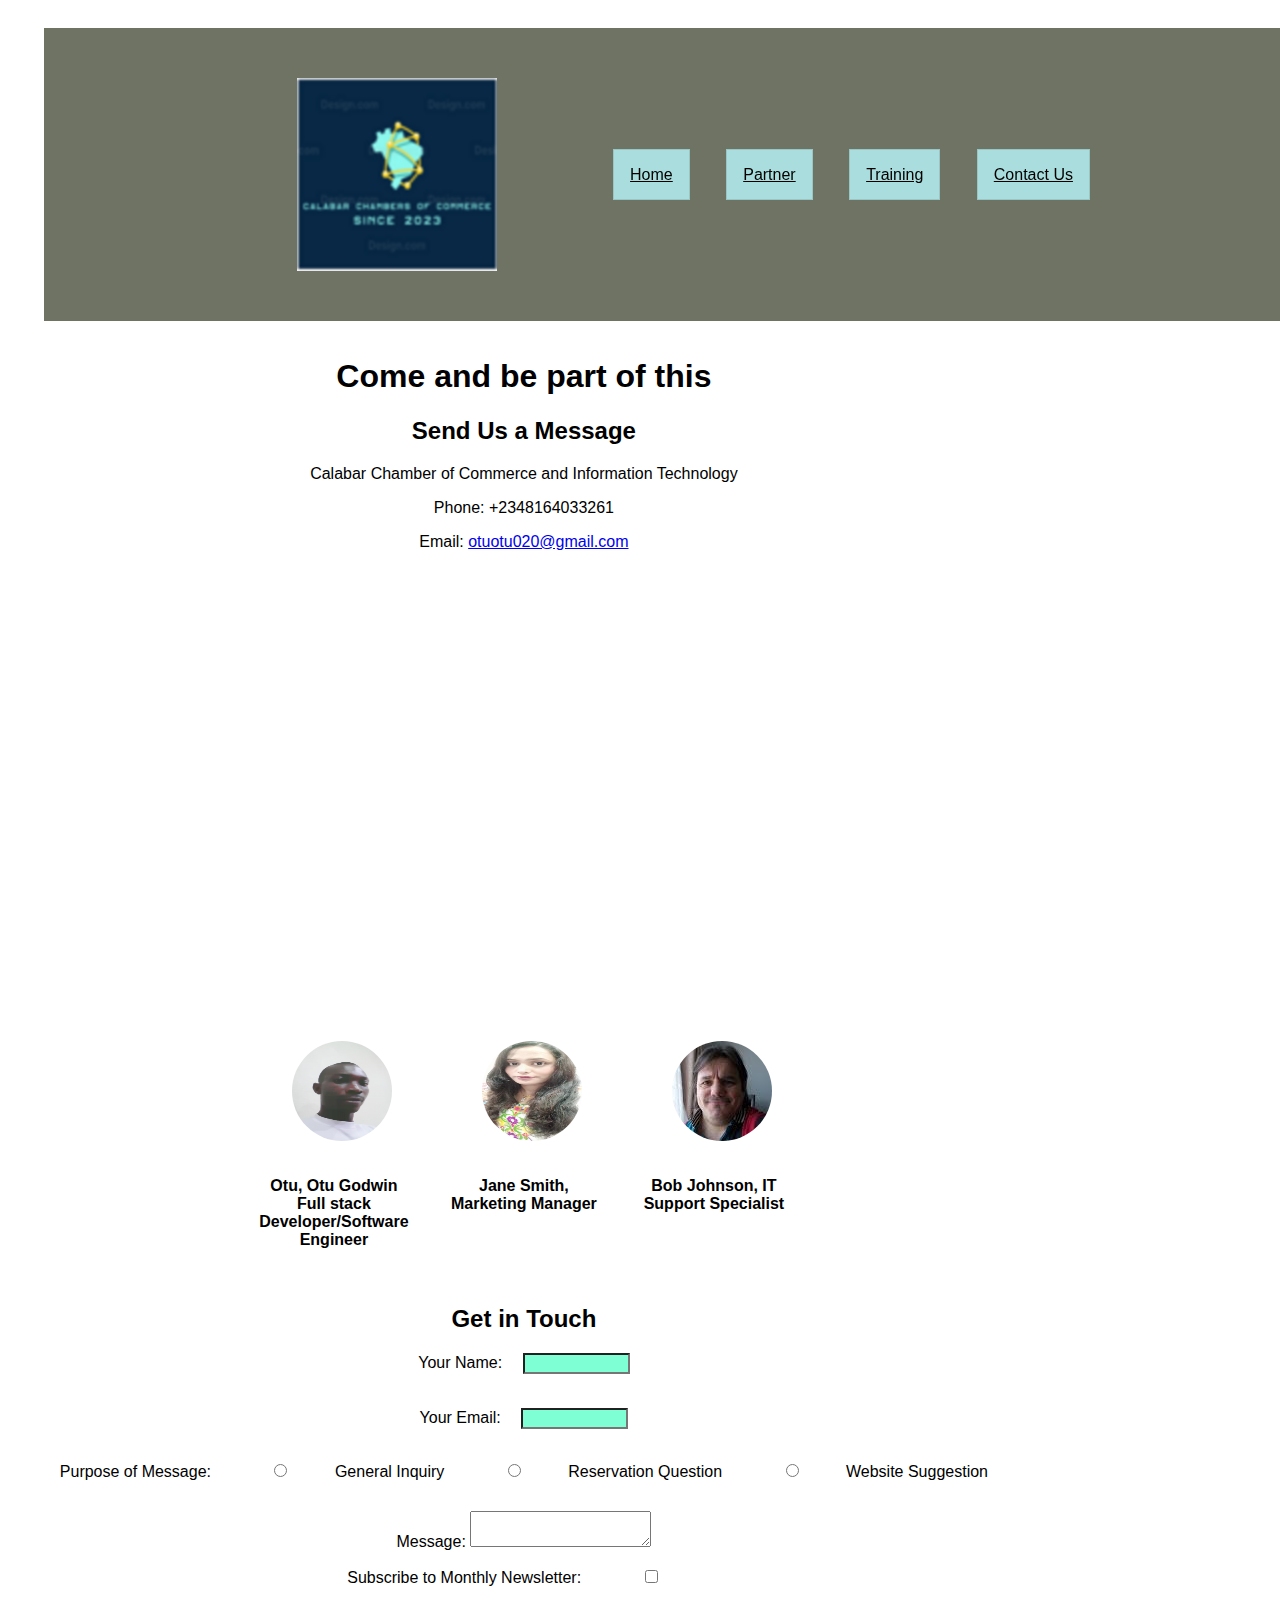
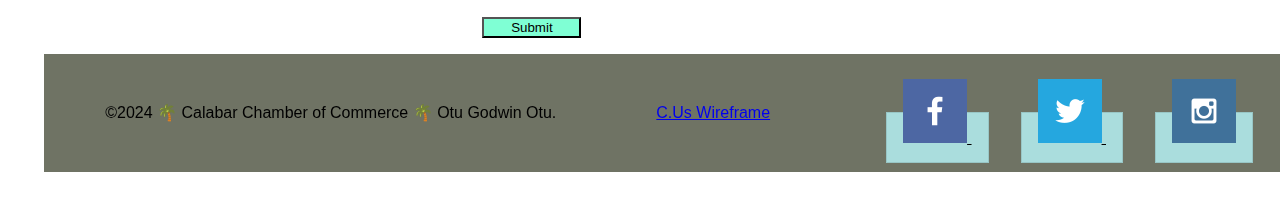
<file: week01/chamber-site-plan.html>
<!DOCTYPE html>
<html lang="en-US">
<head>
        <meta charset="UTF-8">
        <!-- <meta name="viewport" content="width=device-width, initial-scale=1.0"> -->
        <title>Otu Godwin | WDD 130</title>
        <meta name="description" content="Chambers of commerce and Information Technology">
        <meta name="author" content="Otu Godwin">
        
        <link rel="stylesheet" href="styles/chamber.css">

</head>
<body>
        <header>
            <img src="images/chambers.png" alt="chamber">
            <nav>
              <a href="wwr/index.html">Home</a>
              <a href="#">Partner</a>
              <a href="wwr/trips.html">Training</a>
              <a href="#">Contact Us</a>
            </nav>
        </header>
        <main>
            <h1>Come and be part of this</h1>

            <h2>Send Us a Message</h2>

            <p>Calabar Chamber of Commerce and Information Technology</p>
            <p>Phone: +2348164033261</p>
            <p>Email: <a href="mailto:">otuotu020@gmail.com</a></p>
            <div class="map">
                <iframe src="https://www.google.com/maps/embed?pb=!1m18!1m12!1m3!1d127191.40052763844!2d8.314666223181323!3d4.984254830538394!2m3!1f0!2f0!3f0!3m2!1i1024!2i768!4f13.1!3m3!1m2!1s0x1067862eeaabcc29%3A0xa2b8722fb5b0b458!2sCalabar%2C%20Cross%20River!5e0!3m2!1sen!2sng!4v1716475043927!5m2!1sen!2sng" width="600" height="450"" allowfullscreen="" loading="lazy" referrerpolicy="no-referrer-when-downgrade"></iframe>

            </div>

            <div class="employee-profiles">
                <div class="profile">
                  <img src="images/employer.png" alt="Employee 1">
                  <p>Otu, Otu Godwin <span>Full stack Developer/Software Engineer</span></p>
                </div>
                <div class="profile">
                  <img src="images/employee.png" alt="Employee 2">
                  <p>Jane Smith, <span>Marketing Manager</span></p>
                </div>
                <div class="profile">
                  <img src="images/employers.png" alt="Employee 3">
                  <p>Bob Johnson, <span>IT Support Specialist</span></p>
                </div>
              </div>

<form>
  <h2>Get in Touch</h2>
  <label for="name">Your Name:</label>
  <input type="text" id="name" name="name"><br><br>

  <label for="email">Your Email:</label>
  <input type="email" id="email" name="email"><br><br>

  <label for="purpose">Purpose of Message:</label>
  <input type="radio" id="general-inquiry" name="purpose" value="General Inquiry">
  <label for="general-inquiry">General Inquiry</label>
  <input type="radio" id="reservation-question" name="purpose" value="Reservation Question">
  <label for="reservation-question">Reservation Question</label>
  <input type="radio" id="website-suggestion" name="purpose" value="Website Suggestion">
  <label for="website-suggestion">Website Suggestion</label><br><br>

  <label for="message">Message:</label>
  <textarea id="message" name="message"></textarea><br><br>

  <label for="subscribe">Subscribe to Monthly Newsletter:</label>
  <input type="checkbox" id="subscribe" name="subscribe"><br><br>

  <input type="submit" value="Submit">
</form>

    </main>  
    <footer> 
       <p>&copy;2024 🌴 Calabar Chamber of Commerce 🌴 Otu Godwin Otu.</p>
        <a href="https://wireframe.cc/bp73e4">C.Us Wireframe </a>
       <nav class="sociallink">
        <a href="https://facebook.com" target="_blank">
            <img src="images/facebook.png" alt="Facebook">
        </a>
        <a href="https://twitter.com" target="_blank">
            <img src="images/twitter.png" alt="Twitter">
        </a>
        <a href="https://instagram.com" target="_blank">
            <img src="images/instagram.png" alt="Instagram">
        </a>
       </nav>
    </footer>
</body>
     
</html>
</file>
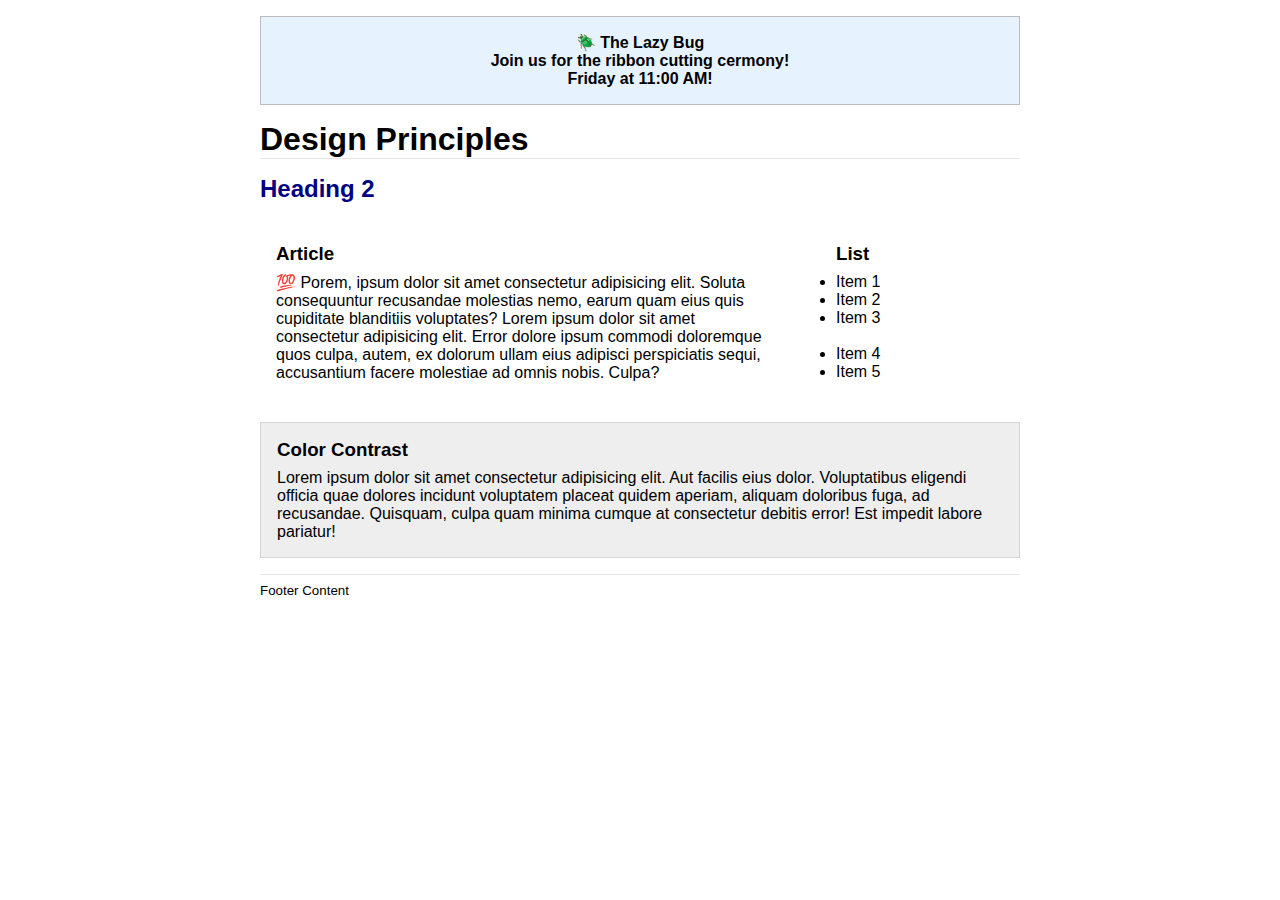
<file: week02/design.html>
<!DOCTYPE html>
<html lang="en">
<head>
    <meta charset="UTF-8">
    <meta name="viewport" content="width=device-width, initial-scale=1.0">
    <title>Document</title>

    <link href="styles/design.css" rel="stylesheet">

</head>
<body>
    <header>
        <div class="banner">🪲 The Lazy Bug<br>Join us for the ribbon cutting cermony!<br>Friday at 11:00 AM!</div>
        <h1>Design Principles</h1>
    </header>
    <main>
        <h2>Heading 2</h2>
        <section>
            <h3>Article</h3>
            <article>
                <p>💯 Porem, ipsum dolor sit amet consectetur adipisicing elit. Soluta consequuntur recusandae molestias nemo, earum quam eius quis cupiditate blanditiis voluptates? Lorem ipsum dolor sit amet consectetur adipisicing elit. Error dolore ipsum commodi doloremque quos culpa, autem, ex dolorum ullam eius adipisci perspiciatis sequi, accusantium facere molestiae ad omnis nobis. Culpa?</p>
            </article>
        </section>
        <section>
            <h3>List</h3>
            <ul>
                <li>Item 1</li>
                <li>Item 2</li>
                <li>Item 3<br><br></li>
                <li>Item 4</li>
                <li>Item 5</li>
            </ul>
        </section>
        <div class="callout">
            <h3>Color Contrast</h3>
            <p>Lorem ipsum dolor sit amet consectetur adipisicing elit. Aut facilis eius dolor. Voluptatibus eligendi officia quae dolores incidunt voluptatem placeat quidem aperiam, aliquam doloribus fuga, ad recusandae. Quisquam, culpa quam minima cumque at consectetur debitis error! Est impedit labore pariatur!</p>
        </div>
    </main>
    <footer>
        Footer Content
    </footer>
    
</body>
</html>
</file>
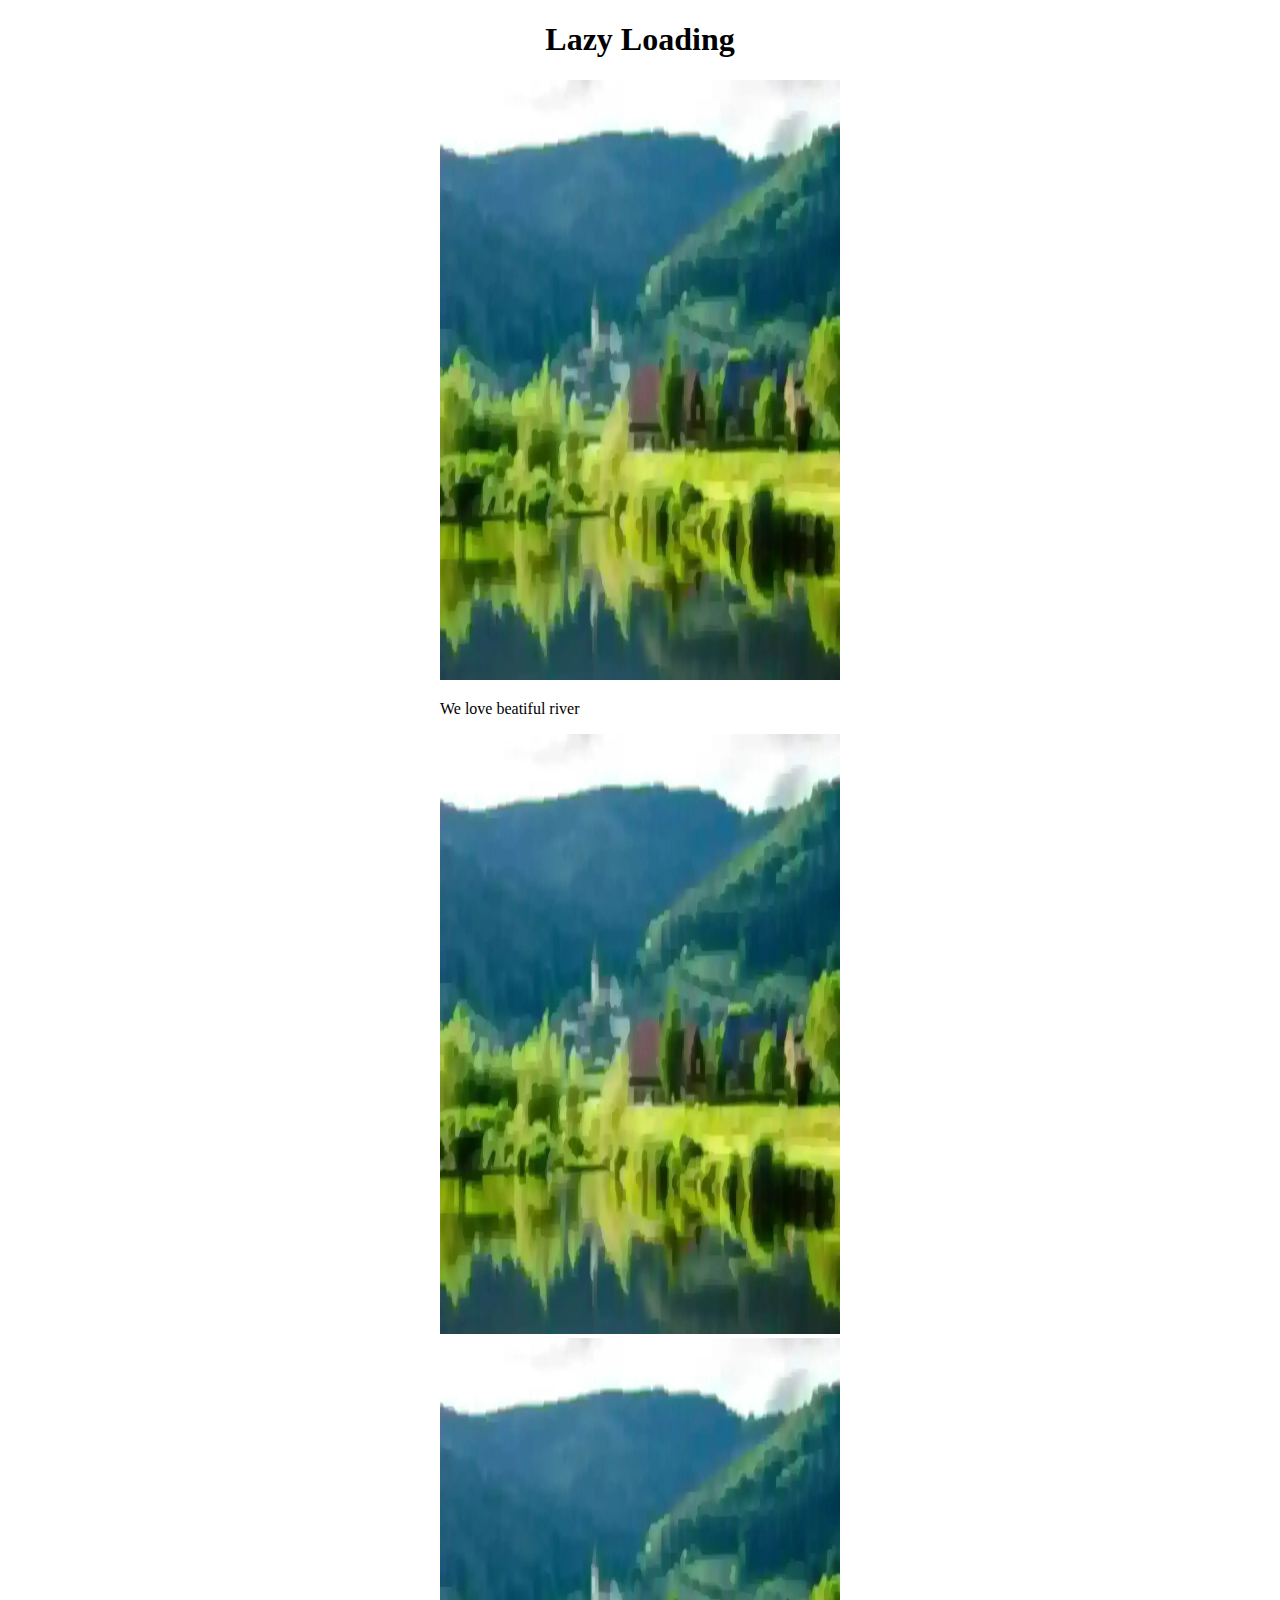
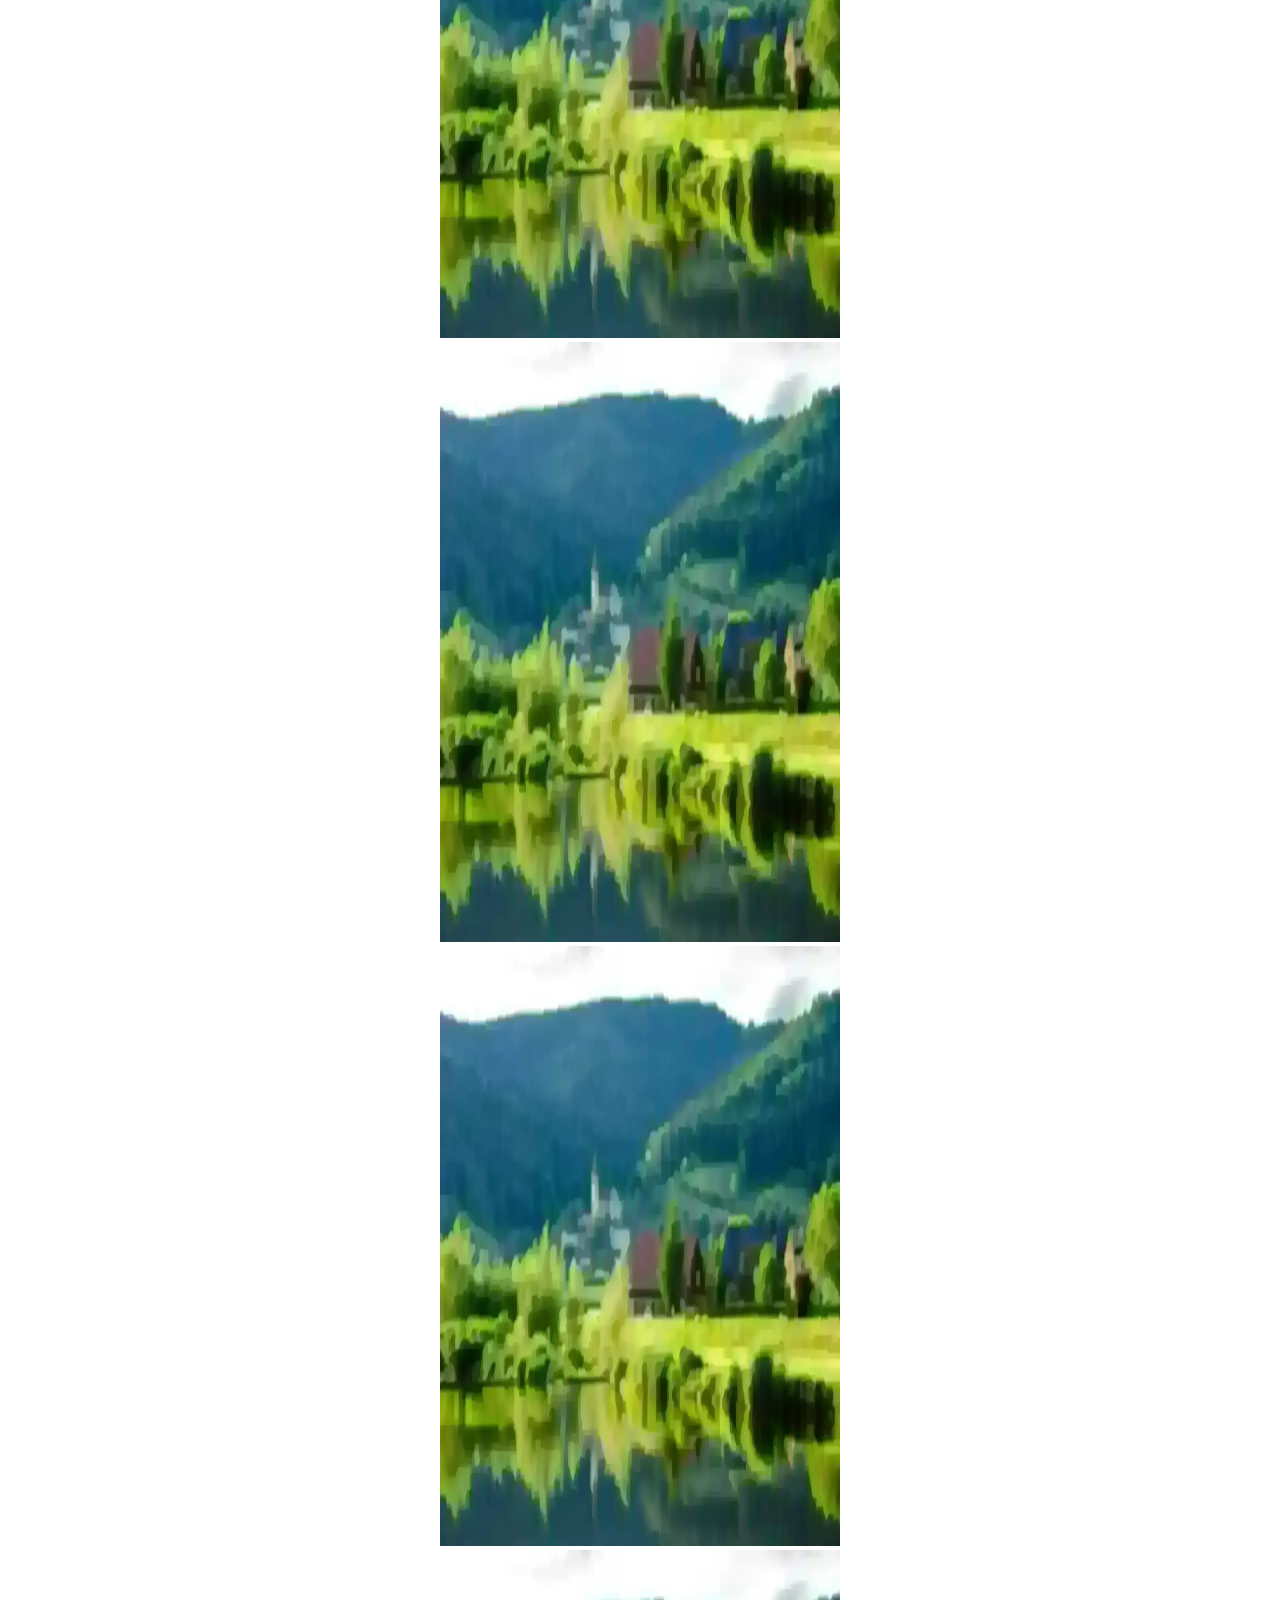
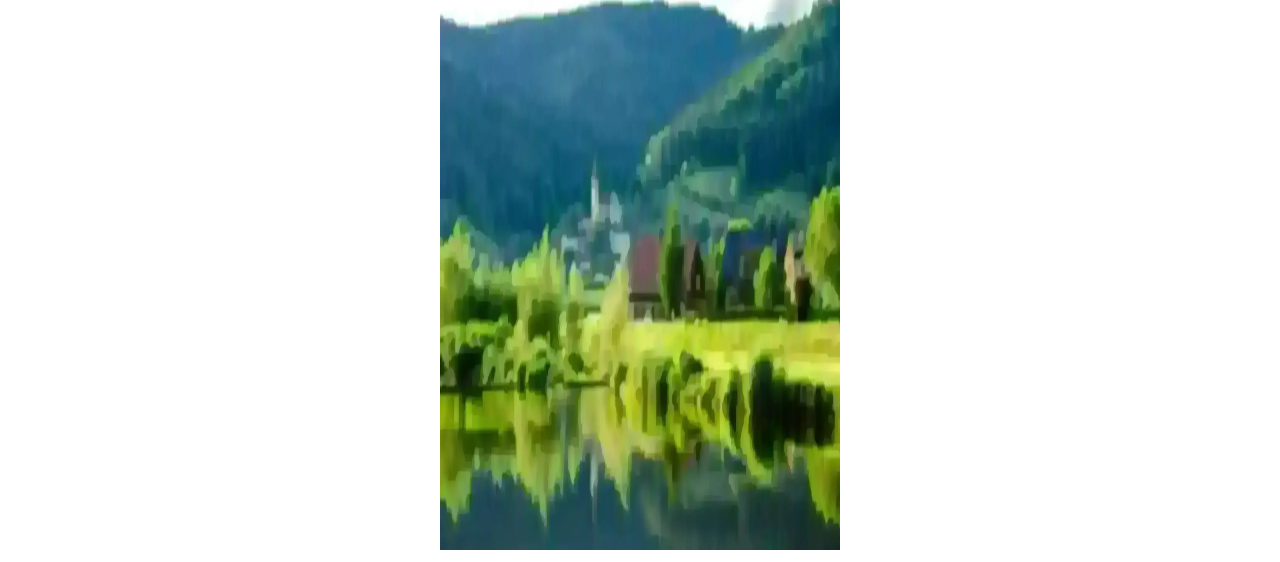
<file: week03/lazyload.html>
<!DOCTYPE html>
<html lang="en">
<head>
    <meta charset="UTF-8">
    <meta name="viewport" content="width=device-width, initial-scale=1.0">
    <title>Lazy Loading</title>
    <link rel="stylesheet" href="styles/lazyload.css">
</head>
<body>
    <header>
        <h1>Lazy Loading</h1>
    </header>

    <main>
    <picture>
        <img src="images/landscape.webp" alt="landscape image" loading="lazy" 
        width="400" height="600">
    </picture>
    <p>We love beatiful river</p>
    <picture><img src="images/landscape.webp" alt="landscape image" 
        loading="lazy" width="400" height="600"></picture>
    <picture><img src="images/landscape.webp" alt="landscape image" 
        loading="lazy" width="400" height="600"></picture>
    <picture><img src="images/landscape.webp" alt="landscape image" 
        loading="lazy" width="400" height="600"></picture>
    <picture><img src="images/landscape.webp" alt="landscape image" 
        loading="lazy" width="400" height="600"></picture>
    <picture><img src="images/landscape.webp" alt="landscape image" 
        loading="lazy" width="400" height="600"></picture>


        
    </main>
</body>
</html>
</file>
<file: week01/styles/chamber.css>
@import url('https://fonts.googleapis.com/css2?family=Sedan+SC&display=swap');

body {
  font-family: var(--paragraph-font);
  max-width: 960px;
  padding: 20px;
}

    :root {
        --primary-color: #063970;
        --secondary-color: #f85e00;
        --accent1-color: #ffb563;
        --accent2-color: #918450;
     
        --heading-font: "Sedan SC", serif;
        --paragraph-font: "Sedan SC", serif;
     
        --nav-background-color: #063970;
        --nav-link-color: #f85e00;
        --nav-hover-link-color: #ffb563;
        --nav-hover-background-color: #918450;
     }
     
     .hero img {
      display: block;
      width: 400%;
      height: auto;
}


.hero {
    width: 29em;
    text-align: center;
    position: relative;
    display: grid;
    justify-content: center;
    justify-items: center;
  
  }
  
article {
  position: absolute;
  top: 200px;
  left: 800px;
  float: right;
  border: 1px solid steelblue;
  padding: 2px; 
  box-shadow: 0 0 30px gray;
  margin: 1rem;
  width: 20000;
  height: auto;
  padding: 1rem;
  background-color: #add;
  color: #000;
}

figure {
  flex-wrap: wrap;
}

.hero h1 {
  position: absolute;
  top: 200px;
  left: 640px;
  border: 1px solid steelblue;
  padding: 2px; 
  box-shadow: 0 0 30px gray;
  margin: 1rem;
  width: 900;
  height: auto;
  padding: 1rem;
  background-color: #add;
  color: #000;
}


main img {
  width: 600px;
  height: auto;
  margin: 0 0 1rem 1rem;

}

header {
  background-color: #6f7364;
  padding: 50px 70px;
  margin-top: 01px; 
  display: grid;
  justify-content: space-around;
  align-items: center;
  display: flex;
  justify-content: center;
  align-content: start;
  gap: 100px;
  width: 1175px;
  height: auto;
  margin: 0 0 1rem 1rem;

}

nav a {
  margin: 1rem;
  border: 1px solid rgba(0,0,0,.1);
  padding: 1rem;
  background-color: #add;
  color: #000;
  box-sizing: border-box;
}

figure {
  background-color: #6f7364;
  padding: 50px 70px;
  margin-top: 01px; 
  display: flex;
  justify-content: space-around;
  align-items: center;
  display: flex;
  justify-content: center;
  align-content: start;
  gap: 100px;
  width: 600px;
  height: auto;
  margin: 0 0 1rem 1rem;
  
}

section {
  background-color: #6f7364;
  padding: 50px 70px;
  margin-top: 01px; 
  display: flex;
  justify-content: space-around;
  align-items: center;
  display: flex;
  justify-content: center;
  align-content: start;
  gap: 1px;
  width: 600px;
  height: auto;
  margin: 0 0 1rem 1rem

}

footer {
  background-color: #6f7364;
  padding: 25px 50px;
  margin-top: 200px;
  display: flex;
  justify-content: space-around;
  align-items: center;
  display: flex;
  justify-content: end;
  align-content: end;
  justify-content: end;
  align-content: end;
  gap: 100px;
  width: 1175px;
  height: auto;
  margin: 0 0 1rem 1rem;

}

  
.employee-profiles {
  display: flex;
  flex-wrap: wrap;
  justify-content: center;
}

.profile {
  margin: 20px;
  width: 150px;
}

.profile img {
  width: 100px;
  height: 100px;
  border-radius: 50%;
}

.profile p {
  font-size: 16px;
  font-weight: bold;
}


main {
  float: right;
}

input  {
  gap: 100px;
  margin: 0 0 1rem 1rem;
  width: 99px;
  background-color: aquamarine;
}

iframe {
border:0;
}

.button-box {
  background-color: #f85e00;
    padding: 10px;
    grid-column: 1/1;
    grid-row: 1/1;
    box-shadow: 5px 5px 10px #6f7364;
    display: block;
    max-width: 100px;
    display: flex;
    justify-content: start;
    align-content: start;
    justify-items: start;
    align-items: start;
    gap: 100px;
    padding: 8px;
    margin: 0 0 1rem 1rem;
}


body {
  font-family: Arial, sans-serif;
  text-align: center;
}
.container {
  width: 100%;
  height: 100vh;
  display: flex;
  justify-content: center;
  align-items: center;
  background-color: #f0f0f0;
}

.image {
  width: 100%;
  height: 100vh;
  background-size: cover;
  background-position: center;
}
.heading {
  font-size: 48px;
  font-weight: bold;
  color: #333;
  margin-bottom: 20px;
}
.form {
  max-width: 400px;
  margin: 0 auto;
  padding: 20px;
  background-color: #fff;
  border: 1px solid #ddd;
  box-shadow: 0px 0px 10px rgba(0,0,0,0.1);
}
.form input[type="text"], .form input[type="email"] {
  width: 90%;
  height: 40px;
  padding: 10px;
  font-size: 18px;
  border-radius: 5px;
  border: 1px solid #ccc;
}
.form input[type="submit"] {
  width: 90%;
  height: 40px;
  padding: 10px;
  font-size: 18px;
  font-weight: bold;
  border-radius: 5px;
  background-color: #4CAF50;
  color: #fff;
  border: none;
}
.cta {
  font-size: 24px;
  font-weight: bold;
  color: #333;
  margin-top: 20px;
  margin: 0 0 1rem 1rem;
}
.cta a {
  text-decoration: none;
  color: #337ab7;
}
.cta a:hover {
  color: #23527c;
}

ul {
  display: grid;
  justify-content: center;
  justify-items: auto;
}
</file>
<file: week02/styles/design.css>
* {
	box-sizing: border-box;
	margin: 0;
	padding: 0;
  }
  body {
  font-family: Roboto, helvetica, sans-serif;
  margin: 1rem;
  }
  
  header,
  main,
  footer {
	max-width: 760px;
	margin: 0 auto;
  }
  
  div.banner {
	border: 1px solid #bbb;
	padding: 1rem;
	background-color: rgb(230, 243, 254);
	font-weight: 700;
	   word-break: break-word;
	  text-align: center;
  }
  
  h1 {
	border-bottom: 1px solid rgba(0, 0, 0, 0.1);
	margin: 1rem 0;
  }
  
  main {
	display: grid;
	grid-template-columns: 1fr 200px;
	grid-gap: 1.5rem;
  }
  
  section {
	  padding: 1rem;
  }
  
  h2 {
	color: navy;
	grid-column: 1/3;
  }
  
  h3 {
	margin-bottom: .5rem;
  }
  
  
  .callout {
	border:1px solid rgba(0, 0, 0, 0.1);
	color: #000;
	background-color: #eee;
	grid-column: 1/3;
	padding: 1rem;
  }
  
  footer {
	margin-top: 1rem;
	border-top: 1px solid rgba(0, 0, 0, 0.1);
	padding: .5rem 0;
	font-size: smaller;
  }
</file>
<file: week03/styles/lazyload.css>
h1 {
    text-align: center;
}

main {
    margin: 0 auto;
    width: 400px;
    display: flex;
    flex-direction: column;
}

img {
    width: 100;
    background: #000;
    animation: fade 17s;
}

@keyframes fade {
    0% {
        opacity: 0;
    }

    100% {
        opacity: 1;
    }
}
</file>
